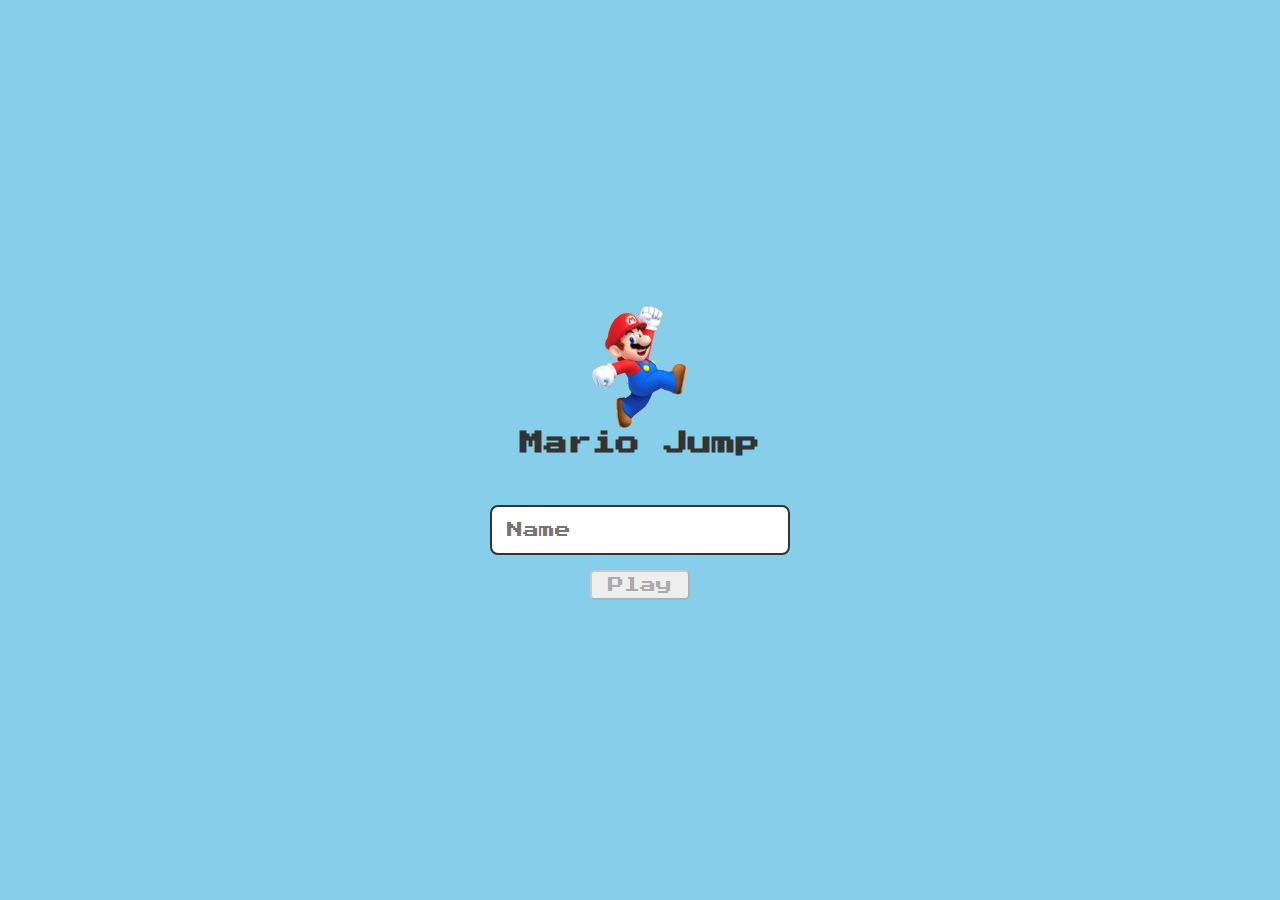
<file: index.html>
<!DOCTYPE html>
<html lang="en">
<head>
    <meta charset="UTF-8">
    <meta http-equiv="X-UA-Compatible" content="IE=edge">
    <meta name="viewport" content="width=device-width, initial-scale=1.0">

    <link rel="stylesheet" href="./css/login.css">
    <link rel="stylesheet" href="./css/style.css">
    <script defer src="./js/login.js"></script>

    <title>Mario Jump | Login</title>
</head>
<body>
    <form class="login-form">
        <div class="login__header">
            <img src="./images/marioLogin.png" alt="brain icon">
            <h1>Mario Jump </h1>
        </div>
        <input type="text" placeholder="Name" class="login__input">
        <button type="submit" class="login__button" disabled>Play</button>
    </form>
</body>
</html>
</file>
<file: css/login.css>
.login-form {
    align-items: center;
    display: flex;
    flex-direction: column;
    height: 100vh;
    justify-content: center;
}

.login__header {
    align-items: center;
    display: flex;
    flex-direction: column;
    justify-content: center;
    margin-bottom: 50px;
}
.login__header img{
    width: 100px;
}

.login__header h1 {
    color: #333;
    font-size: 1.5em;
}

.login__input {
    border: 2px solid#333;
    border-radius: 8px;
    color: #333;
    font-size:  1em;
    margin-bottom: 15px;
    max-width: 300px;
    outline: none;
    padding: 15px;
    width: 100%;
}

.login__button {
    background-color: #ee665c;
    border-radius: 5px;
    color: #fff;
    cursor: pointer;
    font-size: 1em;
    max-width: 300px;
    padding: 5px;
    width: 100px;
}

.login__button:disabled {
    background-color: #eee;
    color: #aaa;
    cursor: auto;
}
</file>
<file: css/style.css>
@import url('https://fonts.googleapis.com/css2?family=Press+Start+2P&display=swap');

* {
    margin: 0;
    padding: 0;
    box-sizing: border-box;
    font-family: 'Press Start 2P', cursive;
}

body {
    background-color: #87ceeb;
}

.placar{
    align-items: initial;
    display: flex;
    flex-direction:initial;
    height: 50vh;
    justify-content: space-between;
    margin: 20px;
    margin-right: 60px;
}
.placar h3{
    width: 100px;
    color:rgb(168, 20, 20);
}

.game-board {
    width: 100%;
    height: 500px;
    margin: 0 auto;
    position: relative;
    overflow: hidden;
    background: linear-gradient(#87ceeb, #e0f6ff);
    border-bottom:  15px solid rgb(35, 160, 35);
}

.pipe {
    position: absolute;
    bottom: 0;
    width: 80px;
    animation: pipe-animation 1.5s infinite linear;
}

.mario {
    width: 150px;
    position: absolute;
    bottom: 0;
}

.jump {
    animation: jump 500ms ease-out;
    
}

.clouds {
    width: 400px;
    position: absolute;
    animation: clouds 20s infinite linear;
    margin-top: 40px;
}

@keyframes jump {
    0% {
        bottom: 0;
    } 40% {
        bottom: 180px;
    } 50% {
        bottom: 180px;
    } 60% {
        bottom: 180px;
    } 100% {
        bottom: 0;
    }
}

@keyframes pipe-animation {
    from {
        right: -80px;
    }
    to{
        right: 100%;
    }
}

@keyframes clouds {
    from {
        right: -550px;
    }
    to {
        right: 100%;
    }
}

@media screen and (max-width: 820px) {
    .jump {
        animation: jump 800ms ease-out;
        
    }
    
}
</file>
